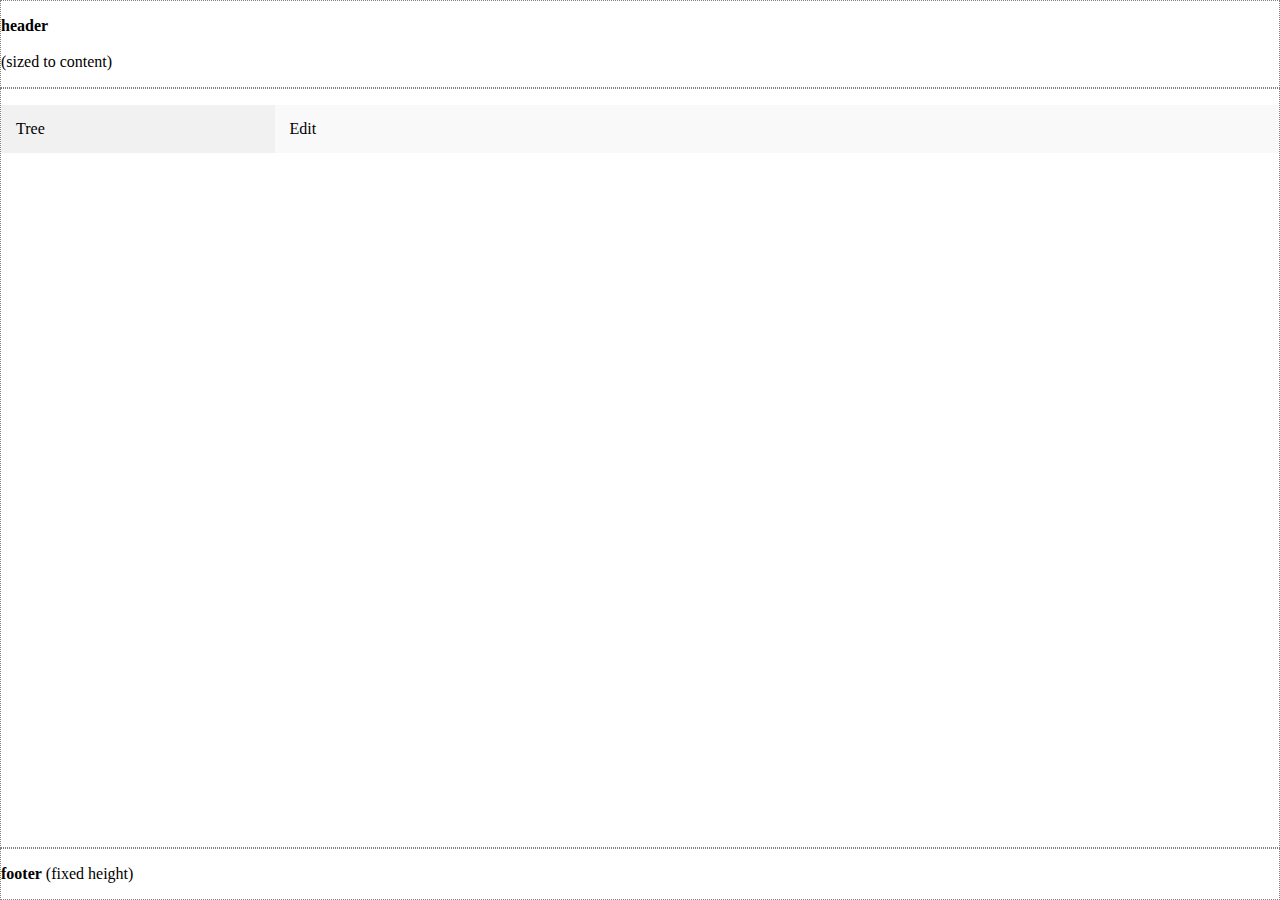
<file: Web/flexbox/index.html>
<!DOCTYPE html>
<html>
<head>
  <link rel="stylesheet" href="index.css">
</head>
<body>
<div class="box">
  <div class="line header">
    <p><b>header</b>
      <br />
      <br />(sized to content)</p>
  </div>
  <div class="line content">
    <p>
        <div class="row">
          <div class="side" id="tree">Tree</div>
          <div class="main" id="edit">Edit</div>
        </div>
    </p>
  </div>
  <div class="line footer">
    <p><b>footer</b> (fixed height)</p>
  </div>
</div>
</body>
</html>
</file>
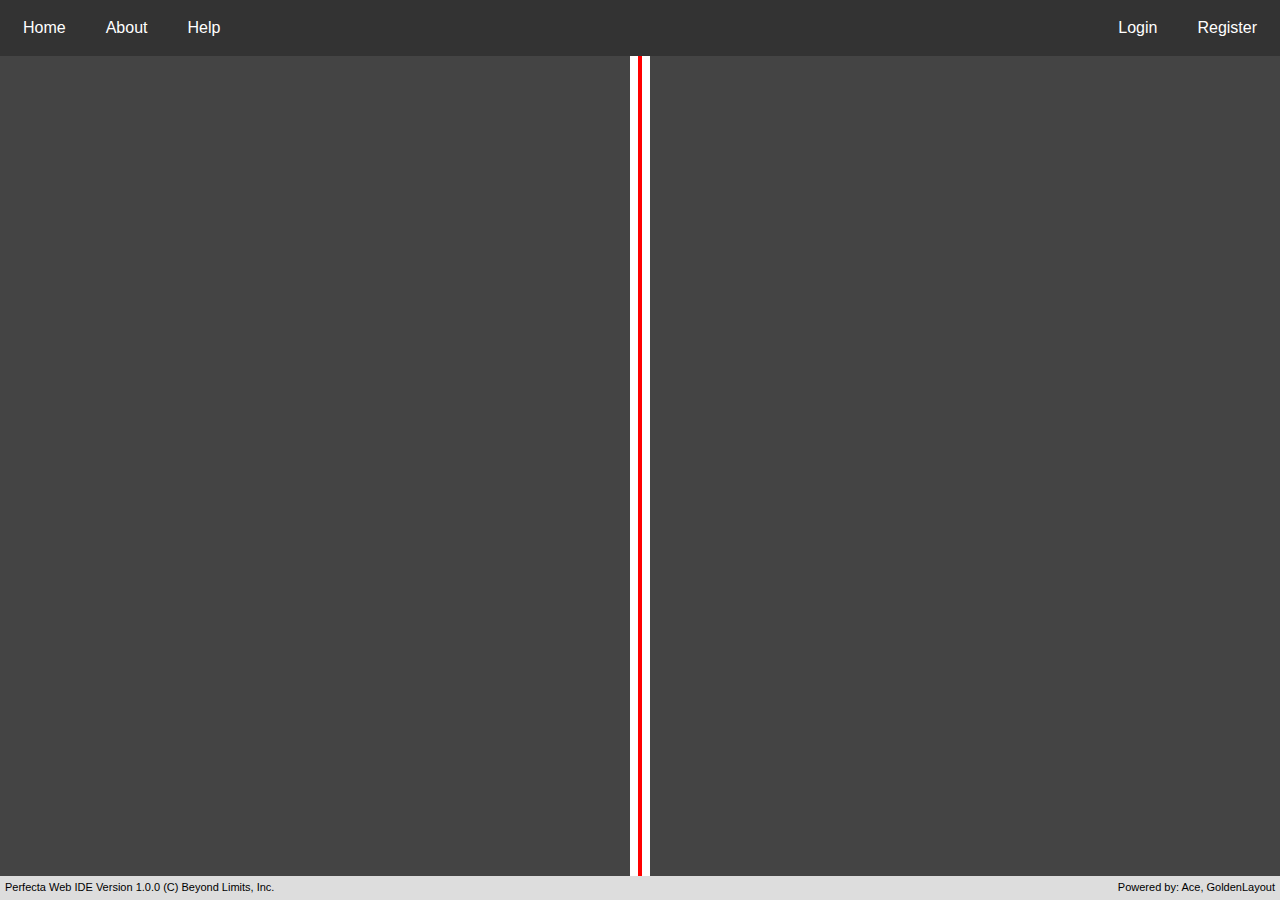
<file: Web/Resize/index.html>
<!DOCTYPE html>
<html>
  <head>
    <meta charset="UTF-8">
    <meta name="viewport" content="width=device-width, initial-scale=1">
    <!--
    <script
      src="https://ajax.googleapis.com/ajax/libs/jquery/2.1.1/jquery.min.js">
    </script>
    -->

    <!--
        Get jQuery. GoldenLayout needs it.
      -->
      <!--src="http://code.jquery.com/jquery-1.11.1.min.js">-->
    <script
      type="text/javascript"
      src="https://ajax.googleapis.com/ajax/libs/jquery/2.1.1/jquery.min.js">
    </script>

    <!--
        Add GoldenLayout.
      -->
    <script
      type="text/javascript"
      src="https://golden-layout.com/assets/js/goldenlayout.min.js">
    </script>
    <link
      type="text/css"
      rel="stylesheet"
      href="https://golden-layout.com/assets/css/goldenlayout-base.css" />
    <!--
        Set GoldenLayout theme.
        We break up the long link address into multiple lines by using line
        breaks and tabs to indent (cannot use spaces to indent).
      -->
    <link
      type="text/css"
      rel="stylesheet"
      href="https://golden-layout.com/assets/css/goldenlayout-dark-theme.css" />

    <!--
      Website.
    -->
    <link type="text/css" rel="stylesheet" href="stylesheet/index.css" />
  </head>
  <body>
    <!-- Page container. -->
    <div class="pagebox">

      <!-- Header -->
      <div class="navbar">
        <table class="header">
          <tr>
            <td class="left">
              <a href="#" class="left">Home</a>
              <a href="#" class="left">About</a>
              <a href="#" class="left">Help</a>
            </td>
            <td class="message">
              <div class="scroll-left">
                <p>Alerts go here... Details in Message Log....</p>
              </div>
            </td>
            <td class="right">
              <a href="#" class="right">Register</a>
              <a href="#" class="right">Login</a>
            </td>
          </tr>
        </table>
      </div> <!-- Header -->


    <div class="wrapper">
      <div class="box" id="tree"></div>
      <div class="handler"></div>
      <div class="box" id="edit"></div>
    </div>

      <!-- Footer -->
      <div class="footer">
        <table class="header">
          <tr>
            <td class="left">
              Perfecta Web IDE Version 1.0.0 (C) Beyond Limits, Inc.
            </td>
            <td class="right">
              Powered by: Ace, GoldenLayout
            </td>
          </tr>
        </table>
      </div> <!-- Footer -->

    </div> <!-- Page container. -->

    <!-- Load resize code. -->
    <script type="text/javascript" src="javascript/index.js"></script>

    <!-- Load tree view goldenlayout -->
    <script src="javascript/tree.js"></script>

    <!-- Load edit area goldenlayout -->
    <script src="javascript/edit.js"></script>

  </body>
</html>
</file>
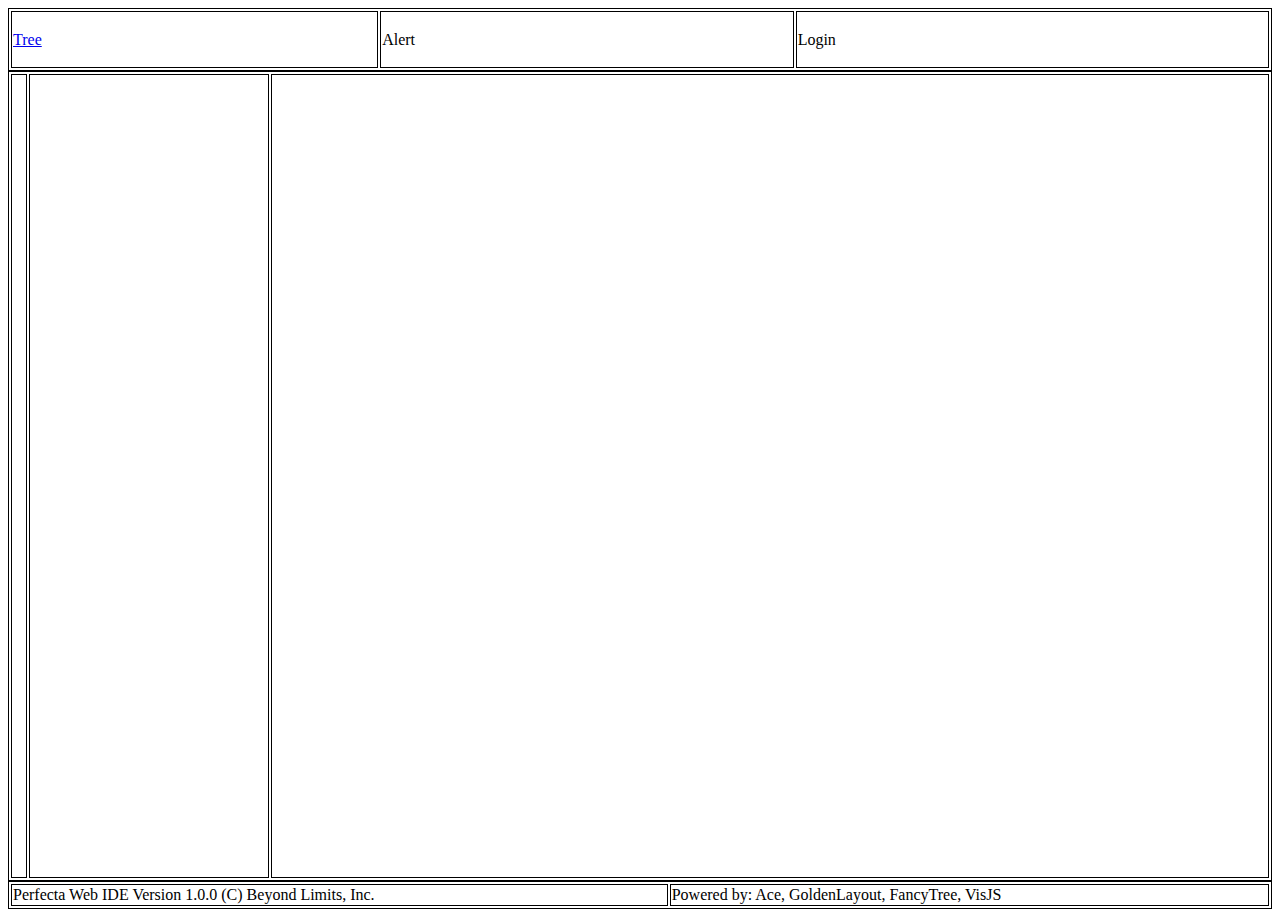
<file: Web/Tabs/frontend-client/index.html>
<!DOCTYPE html>

<html lang="en">

  <head>

    <meta charset="UTF-8">

    <title>Website</title>

    <!--
        Make the website look good on all devices and screen resolutions.
      -->
    <meta name="viewport" content="width=device-width, initial-scale=1">

    <!--
        Get jQuery. GoldenLayout needs it.
      -->
    <script
      type="text/javascript"
      src="http://code.jquery.com/jquery-1.11.1.min.js">
    </script>

    <!--
        Add GoldenLayout.
      -->
    <script
      type="text/javascript"
      src="https://golden-layout.com/assets/js/goldenlayout.min.js">
    </script>
    <link
      type="text/css"
      rel="stylesheet"
      href="https://golden-layout.com/assets/css/goldenlayout-base.css" />
    <!--
        Set GoldenLayout theme.
        We break up the long link address into multiple lines by using line
        breaks and tabs to indent (cannot use spaces to indent).
      -->
    <link
      type="text/css"
      rel="stylesheet"
      href="https://golden-layout.com/assets/css/goldenlayout-dark-theme.css" />

    <script src="javascript/hide-tree.js"></script>
    <link rel="stylesheet" href="stylesheet/index.css">
  </head>

  <body>

    <table id="navbar">
      <tr>
        <td>
          <a id="hidetree" href="#">Tree</a>
        </td>
        <td>
          Alert
        </td>
        <td>
          Login
        </td>
      </tr>
    </table>

    <table id="content">
      <tr>
        <td id="sidetab">
          <!--
          <div>
          <a id="hidetree" href="#">Tree</a>
          </div>
          -->
        </td>
        <td id="treeid">
          <script src="javascript/treegl.js"></script>
        </td>
        <td id="editid">
          <script src="javascript/editgl.js"></script>
        </td>
      </tr>
    </table>

    <table id="statusbar">
      <tr>
        <td>
          Perfecta Web IDE Version 1.0.0 (C) Beyond Limits, Inc.
        </td>
        <td>
          Powered by: Ace, GoldenLayout, FancyTree, VisJS
        </td>
      </tr>
    </table>

  </body>

</html>
</file>
<file: Web/flexbox/index.css>
html,
body {
  height: 100%;
  margin: 0
}

.box {
  display: flex;
  flex-flow: column;
  height: 100%;
}

.box .line {
  border: 1px dotted grey;
}

.box .line.header {
  flex: 0 1 auto;
  /* The above is shorthand for:
  flex-grow: 0,
  flex-shrink: 1,
  flex-basis: auto
  */
}

.box .line.content {
  flex: 1 1 auto;
}

.box .line.footer {
  flex: 0 1 40px;
}

/* Column container. */
.row {
    display: flex;
    flex-flow: row;
    flex: 1 1 auto;
}

/* Create two unequal columns that sit next to each other. */
/* Note: flex must sum to 100%. */

/* Sidebar/left column. */
.row .side {
    flex: 20%; /* Set the width of the sidebar */
    background-color: #f1f1f1; /* Grey background color */
    padding: 15px; /* Some padding */
}

/* Main column. */
.row .main {
    flex: 80%; /* Set the width of the main content */
    background-color: #F9F9F9; /* White background color */
    padding: 15px; /* Some padding */
}
</file>
<file: Web/Resize/stylesheet/index.css>
/*
  Page theme.
*/
html, body {
    font-family: Arial, Helvetica, sans-serif;
    background:green;
    height: 100%;
    margin: 0;
}

/*
  Page container. It flexes vertically to fill the window.
*/
.pagebox {
  display: flex;
  flex-flow: column nowrap;
  height: 100%;
}

/*
  Navigation bar. It does not flex. It can grow to accommodate its contents.
*/
.pagebox .navbar {
  flex: 0 1 auto;
  /* The above is shorthand for:
  flex-grow: 0,
  flex-shrink: 1,
  flex-basis: auto
  */
}

/*
  Content section. Fills the remaining space, after navbar and footer.
*/
.pagebox .content {
  flex: 1 1 auto;
}

/*
  Footer. Has a height of 20px and does not grow.
*/
.pagebox .footer {
  flex: 0 1 20px;
}

.pagebox .wrapper {
  flex: 1 1 auto;
  background-color: #fff;
  color: #444;
  /* Use flexbox */
  display: flex;
}

.box {
  background-color: #444;
  color: #fff;
  padding: 5px;

  /* Use box-sizing so that element's outerwidth will match width property */
  box-sizing: border-box;

  /* Allow box to grow and shrink, and ensure they are all equally sized */
  flex: 1 1 auto;
}

.handler {
  width: 20px;
  padding: 0;
  cursor: ew-resize;
  flex: 0 0 auto;
}

.handler::before {
  content: '';
  display: block;
  width: 4px;
  height: 100%;
  background: red;
  margin: 0 auto;
}

/*
  Navigation bar. Sits at the top of the page.
*/
:root {
  --marquee-text-color: brown;
}

.navbar {
    overflow: hidden; /* Hide overflow */
    background-color: #333; /* Dark background color */
    /*padding: 20px; /* Add some padding */
}

/*
  Style the navigation bar links.
*/
.navbar a {
    float: left; /* Make sure that the links stay side-by-side */
    display: block; /* Change the display to block, for responsive reasons
                       (see below) */
    color: white; /* White text color */
    text-align: center; /* Center the text */
    padding: 14px 20px; /* Add some padding */
    text-decoration: none; /* Remove underline */
}

/* Left-aligned link. */
.navbar a.left {
    float: left; /* Float a link to the left */
}

/* Center-aligned link. */
.navbar a.center {
    float: center; /* Float a link to the center */
}

/* Right-aligned link. */
.navbar a.right {
    float: right; /* Float a link to the right */
}

/* Change color on hover/mouse-over. */
.navbar a:hover {
    background-color: #ddd; /* Grey background color */
    color: black; /* Black text color */
}

table.header {
    width: 100%;
    /*border: 1px solid black;*/
}

td {
    /*border: 1px solid black;*/
    valign: middle;
}

td.left {
    width: 30%;
    text-align: left;
}

td.message {
    width: 40%;
    text-align: center;
    font-size: 30px;
}

td.right {
    width: 30%;
    text-align: right;
}

/*
  Scrolling Text
  Adapted from:
      http://www.html.am
      /html-codes/marquees/css-scrolling-text.cfm
  Reference:
      https://developer.mozilla.org
      /en-US/docs/Web/CSS/CSS_Animations/Using_CSS_animations
*/
:root {
  --text-color: brown;
}

.scroll-left {
    height: 50px;
    overflow: hidden;
    position: relative;
    color: var(--text-color);
}

.scroll-left p {
    position: absolute;
    width: 100%;
    height: 100%;
    margin: 0;
    line-height: 50px;
    text-align: center;
    /* Starting position */
    transform: translateX(100%);
    /* Apply animation to this element */
    animation: scroll-left 5s linear infinite;
}

/* Move it (define the animation) */
@keyframes scroll-left {
    0%   {
        transform: translateX(60%);
        /*transform: translateX(var(--marquee-window-size));*/
    }
    100% {
        transform: translateX(-60%);
        /*transform: translateX(-var(--marquee-window-size));*/
    }
}

/*
  Footer. Sits at the bottom of the page.
*/
.footer {
    padding: 2px;
    text-align: left;
    background: #ddd;
    font-size: 11px;
}
</file>
<file: Web/Tabs/frontend-client/stylesheet/index.css>
html, body {
    height: 100%; /* Required for table to fill height */
}

#navbar {
    border: 1px solid black;
    width: 100%;
    height: 7%;
}

#navbar td {
    border: 1px solid black;
}

/* Style the navigation bar links. */
.pagebox .navbar a {
    float: left; /* Make sure that the links stay side-by-side */
    display: block; /* Change the display to block, for responsive reasons
                       (see below) */
    text-align: center; /* Center the text */
    padding: 14px 20px; /* top and bottom: 14px; left and right: 20px; */
    text-decoration: none; /* Remove underline */
}

/* Left-aligned link. */
.pagebox .navbar a.left {
    float: left; /* Float a link to the left */
}

/* Right-aligned link. */
.pagebox .navbar a.right {
    float: right; /* Float a link to the right */
}

/* Change color on hover/mouse-over. */
.pagebox .navbar a:hover {
    background-color: #ddd; /* Grey background color */
    color: black; /* Black text color */
}


#content {
    border: 1px solid black;
    width: 100%;
    height: 90%;
    table-layout: fixed;
}

#content #sidetab {
    border: 1px solid black;
    width: 1%;
}

#sidetab div {
    transform: rotate(-90.0deg);
    border: 1px solid black;
}

#content #treeid {
    border: 1px solid black;
    width: 19%;
}

#content #editid {
    border: 1px solid black;
    width: 80%;
}

#statusbar {
    border: 1px solid black;
    width: 100%;
    height: 3%;
}

#statusbar td {
    border: 1px solid black;
}
</file>
